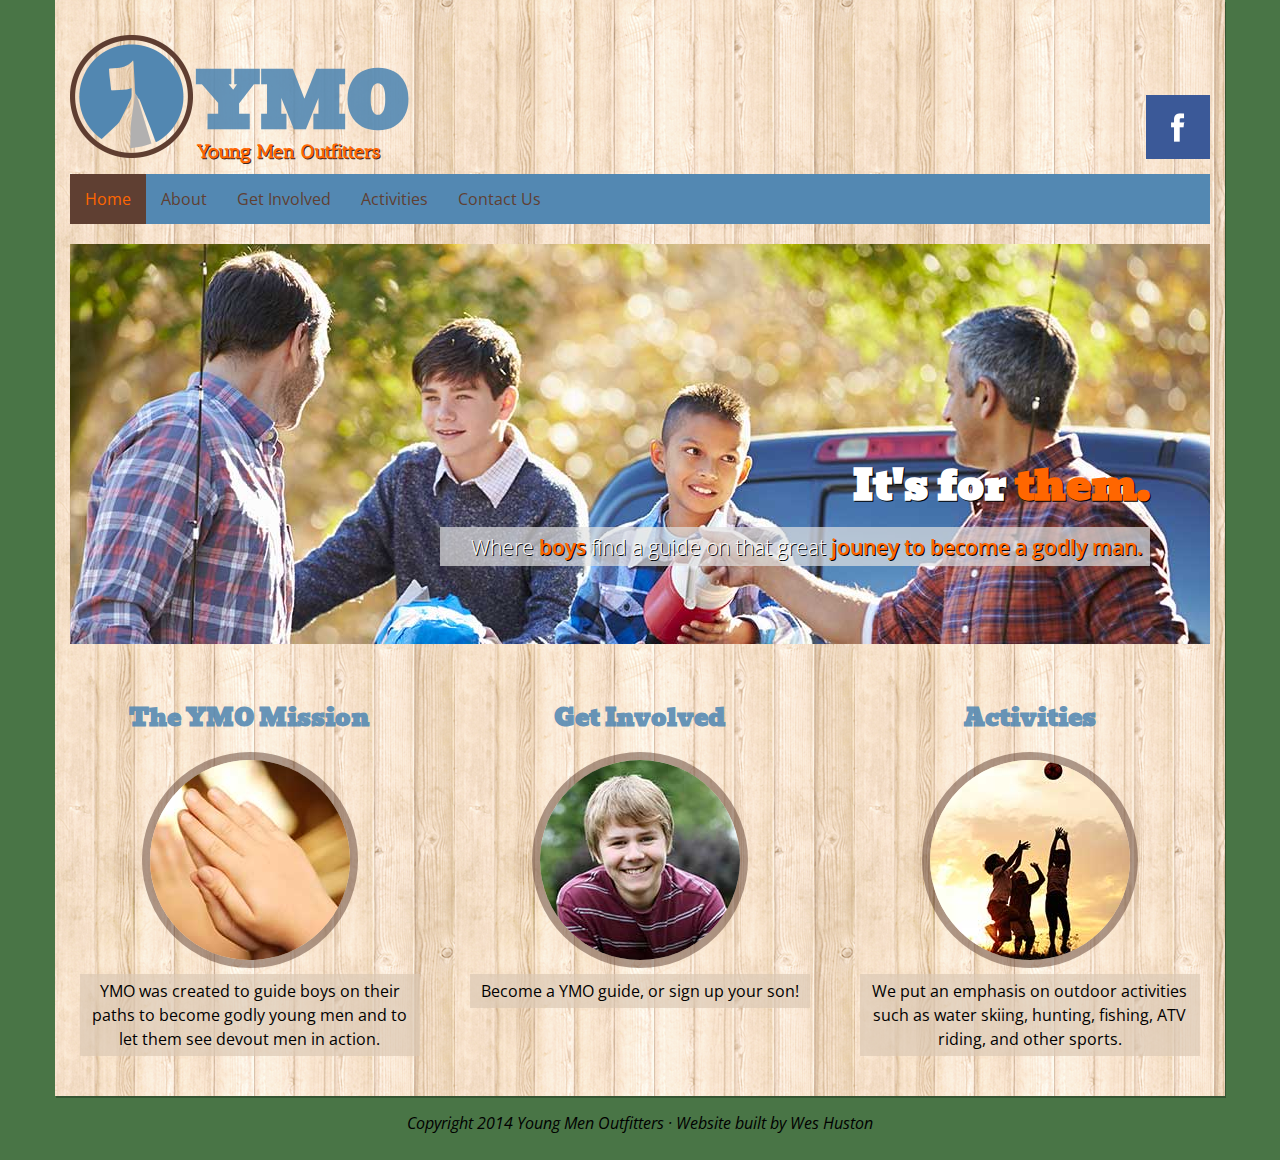
<file: web/index.html>
<!DOCTYPE html>
<html lang="en">
<head>
	<meta charset="UTF-8">
	<title>YMO - Young Men Outfitters</title>
	<link rel="icon" 
      type="image/png" 
      href="img/favicon.png">
	<link rel="stylesheet" href="stylesheets/style.css">
	<script src="//code.jquery.com/jquery-1.11.0.min.js"></script>
</head>
<body>
	<div class="container">
		<div class="logo-wrap">
			<img src="img/ymo-logo-color.png" alt="">
			<div class="title-wrap">
				<h1>YMO</h1>
				<h3>Young Men Outfitters</h3>
			</div>
			<div class="fblink">
				<a href="https://www.facebook.com/ymoutfitters"><img src="img/64-facebook.png" alt=""></a>
			</div>
		</div>
		<div class="navbar">
			<div class="container">
					<nav>
						<ul class="main-nav">
							<li><a href="index.html" class="active">Home</a></li>
							<li><a href="about.html">About</a></li>
							<li><a href="signup.html">Get Involved</a></li>
							<li><a href="activity.html">Activities</a></li>
							<li><a href="contact.html">Contact Us</a></li>
						</ul>
					</nav>
			</div>
		</div>
		<div class="main">

			<div class="display">
				<h1>It's for <span>them.</span></h1>
				<p>Where <span>boys</span> find a guide on that great <span>jouney to become a godly man.</span></p>
			</div>
			<div class="row">
				<article>
					<header>
						<h2>The YMO Mission</h2>
					</header>
					<a href="about.html"><img src="img/boy_pray.jpg" alt=""></a>
					<p>YMO was created to guide boys on their paths to become godly young men and to let them see devout men in action.</p>
				</article>
				
				<article>
					<header>
						<h2>Get Involved</h2>
					</header>
					<a href="signup.html"><img src="img/smiling_boy.jpg" alt=""></a>
					<p>Become a YMO guide, or sign up your son!</p>
				</article>

				<article>
					<header>
						<h2>Activities</h2>
					</header>
					<a href="activity.html"><img src="img/boys_playing.jpg" alt=""></a>
					<p>We put an emphasis on outdoor activities such as water skiing, hunting, fishing, ATV riding, and other sports.</p>
				</article>
			</div>
		
		</div><!-- /main -->

	</div><!-- /container -->
	<footer>
		<p><em>Copyright 2014 Young Men Outfitters &middot; Website built by Wes Huston</em></p>
	</footer>
</body>
</html>
</file>
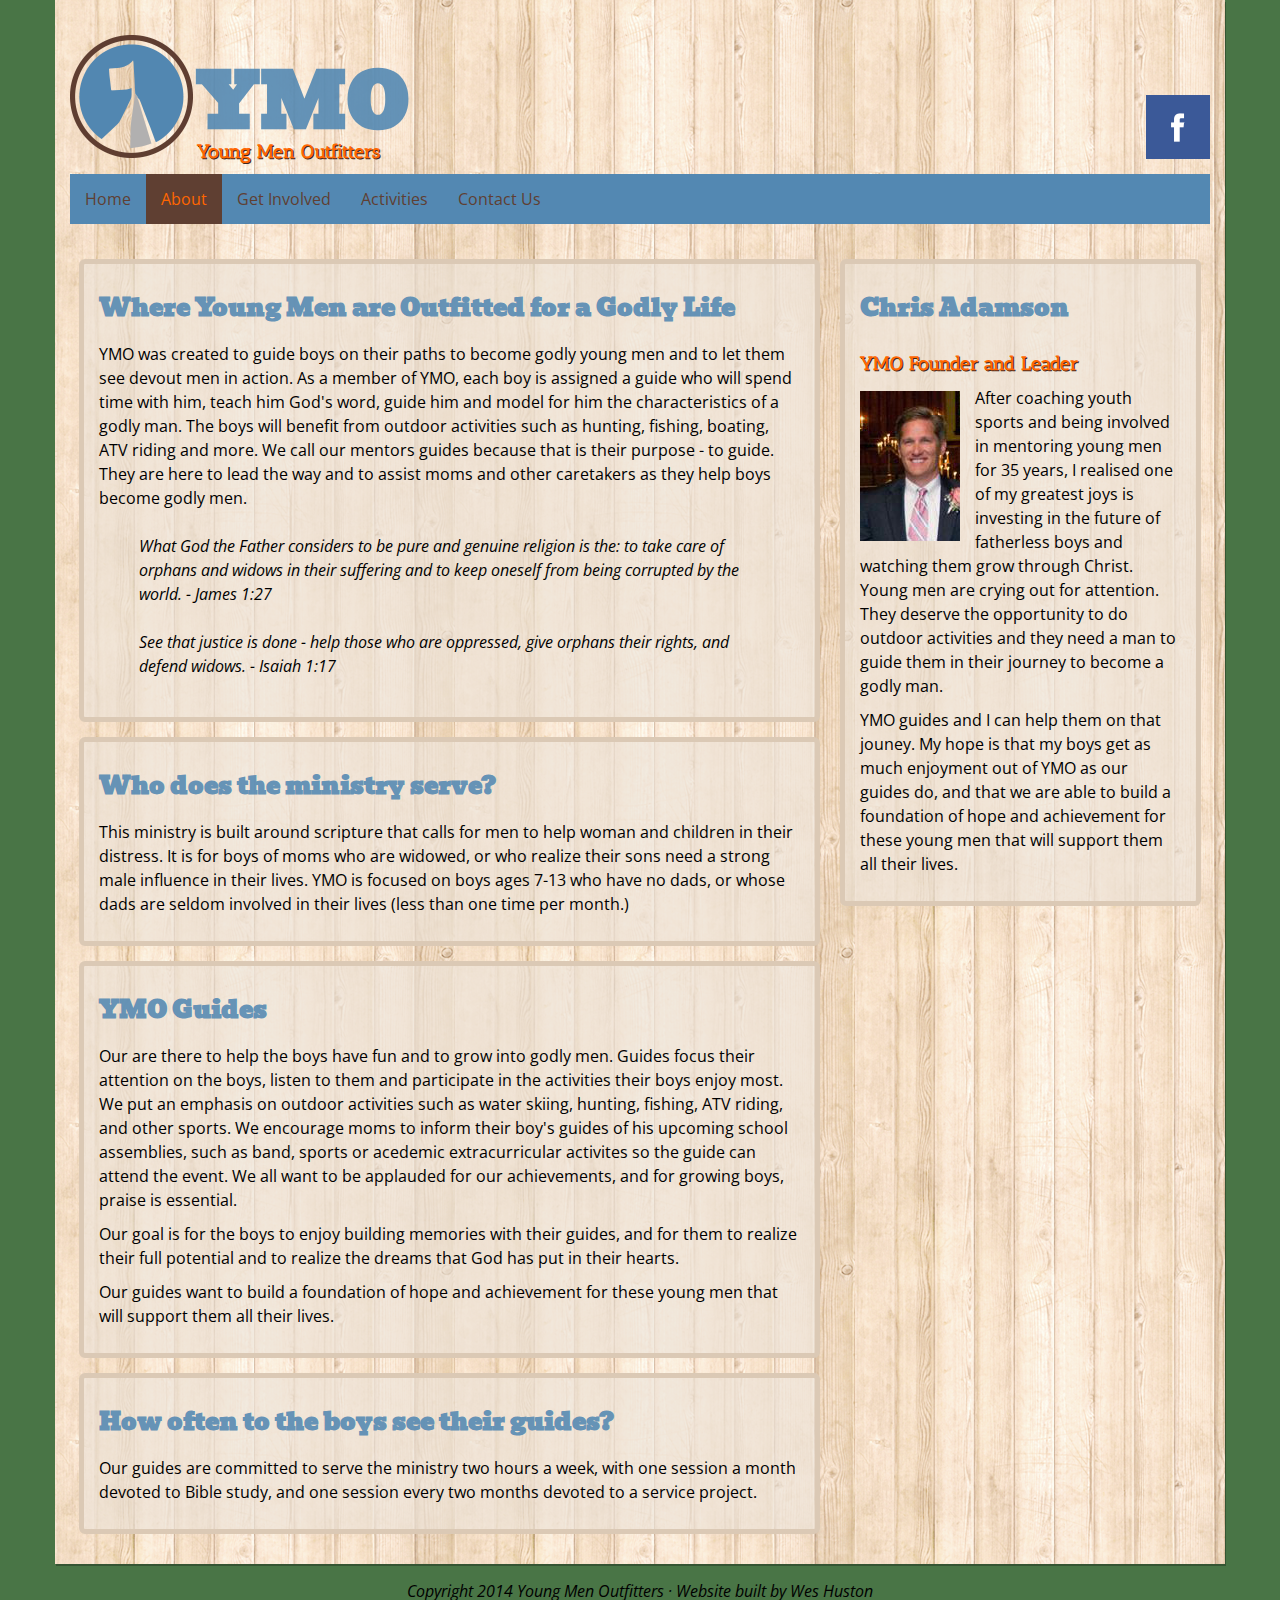
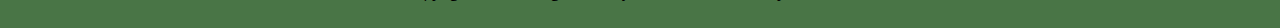
<file: web/about.html>
<!DOCTYPE html>
<html lang="en">
<head>
	<meta charset="UTF-8">
	<title>YMO - About</title>
	<link rel="icon" 
      type="image/png" 
      href="img/favicon.png">
	<link rel="stylesheet" href="stylesheets/style.css">
	<script src="//code.jquery.com/jquery-1.11.0.min.js"></script>
</head>
<body>
	<div class="container">
		<div class="logo-wrap">
			<img src="img/ymo-logo-color.png" alt="">
			<div class="title-wrap">
				<h1>YMO</h1>
				<h3>Young Men Outfitters</h3>
			</div>
			<div class="fblink">
				<a href="https://www.facebook.com/ymoutfitters"><img src="img/64-facebook.png" alt=""></a>
			</div>
		</div>
		<div class="navbar">
			<div class="container">
					<nav>
						<ul class="main-nav">
							<li><a href="index.html">Home</a></li>
							<li><a href="about.html" class="active">About</a></li>
							<li><a href="signup.html">Get Involved</a></li>
							<li><a href="activity.html">Activities</a></li>
							<li><a href="contact.html">Contact Us</a></li>
						</ul>
					</nav>
			</div>
		</div>
		<div class="about-wrap">
			<article class="about">
				<section>
					<h2>Where Young Men are Outfitted for a Godly Life</h2>
					<p>YMO was created to guide boys on their paths to become godly young men and to let them see devout men in action. As a member of YMO, each boy is assigned a guide who will spend time with him, teach him God's word, guide him and model for him the characteristics of a godly man. The boys will benefit from outdoor activities such as hunting, fishing, boating, ATV riding and more. We call our mentors guides because that is their purpose - to guide. They are here to lead the way and to assist moms and other caretakers as they help boys become godly men.</p>
					<blockquote>
						<p>What God the Father considers to be pure and genuine religion is the: to take care of orphans and widows in their suffering and to keep oneself from being corrupted by the world. - James 1:27</p>
					</blockquote>
					<blockquote>
						<p>See that justice is done - help those who are oppressed, give orphans their rights, and defend widows. - Isaiah 1:17</p>
					</blockquote>
				</section>

				<section>
					<h2>Who does the ministry serve?</h2>
					<p>This ministry is built around scripture that calls for men to help woman and children in their distress. It is for boys of moms who are widowed, or who realize their sons need a strong male influence in their lives. YMO is focused on boys ages 7-13 who have no dads, or whose dads are seldom involved in their lives (less than one time per month.)</p>
				</section>
				
				<section>
					<h2>YMO Guides</h2>
					<p>Our are there to help the boys have fun and to grow into godly men. Guides focus their attention on the boys, listen to them and participate in the activities their boys enjoy most. We put an emphasis on outdoor activities such as water skiing, hunting, fishing, ATV riding, and other sports. We encourage moms to inform their boy's guides of his upcoming school assemblies, such as band, sports or acedemic extracurricular activites so the guide can attend the event. We all want to be applauded for our achievements, and for growing boys, praise is essential.</p>

					<p>Our goal is for the boys to enjoy building memories with their guides, and for them to realize their full potential and to realize the dreams that God has put in their hearts.</p>

					<p>Our guides want to build a foundation of hope and achievement for these young men that will support them all their lives.</p>
				</section>

				<section>
					<h2>How often to the boys see their guides?</h2>
					<p>Our guides are committed to serve the ministry two hours a week, with one session a month devoted to Bible study, and one session every two months devoted to a service project.</p>
				</section>
			</article>
			
			<article class="sider">
				<section>
					<h2>Chris Adamson</h2>
					<h3>YMO Founder and Leader</h3>
					<p><img src="img/cadamson.jpg" class="headshot" alt="">
					After coaching youth sports and being involved in mentoring young men for 35 years, I realised one of my greatest joys is investing in the future of fatherless boys and watching them grow through Christ. Young men are crying out for attention. They deserve the opportunity to do outdoor activities and they need a man to guide them in their journey to become a godly man.</p>
					<p>YMO guides and I can help them on that jouney. My hope is that my boys get as much enjoyment out of YMO as our guides do, and that we are able to build a foundation of hope and achievement for these young men that will support them all their lives.</p>
				</section>
			</article>
		</div><!-- /about -->

	</div><!-- /container -->
	<footer>
		<p><em>Copyright 2014 Young Men Outfitters &middot; Website built by Wes Huston</em></p>
	</footer>
</body>
</html>
</file>
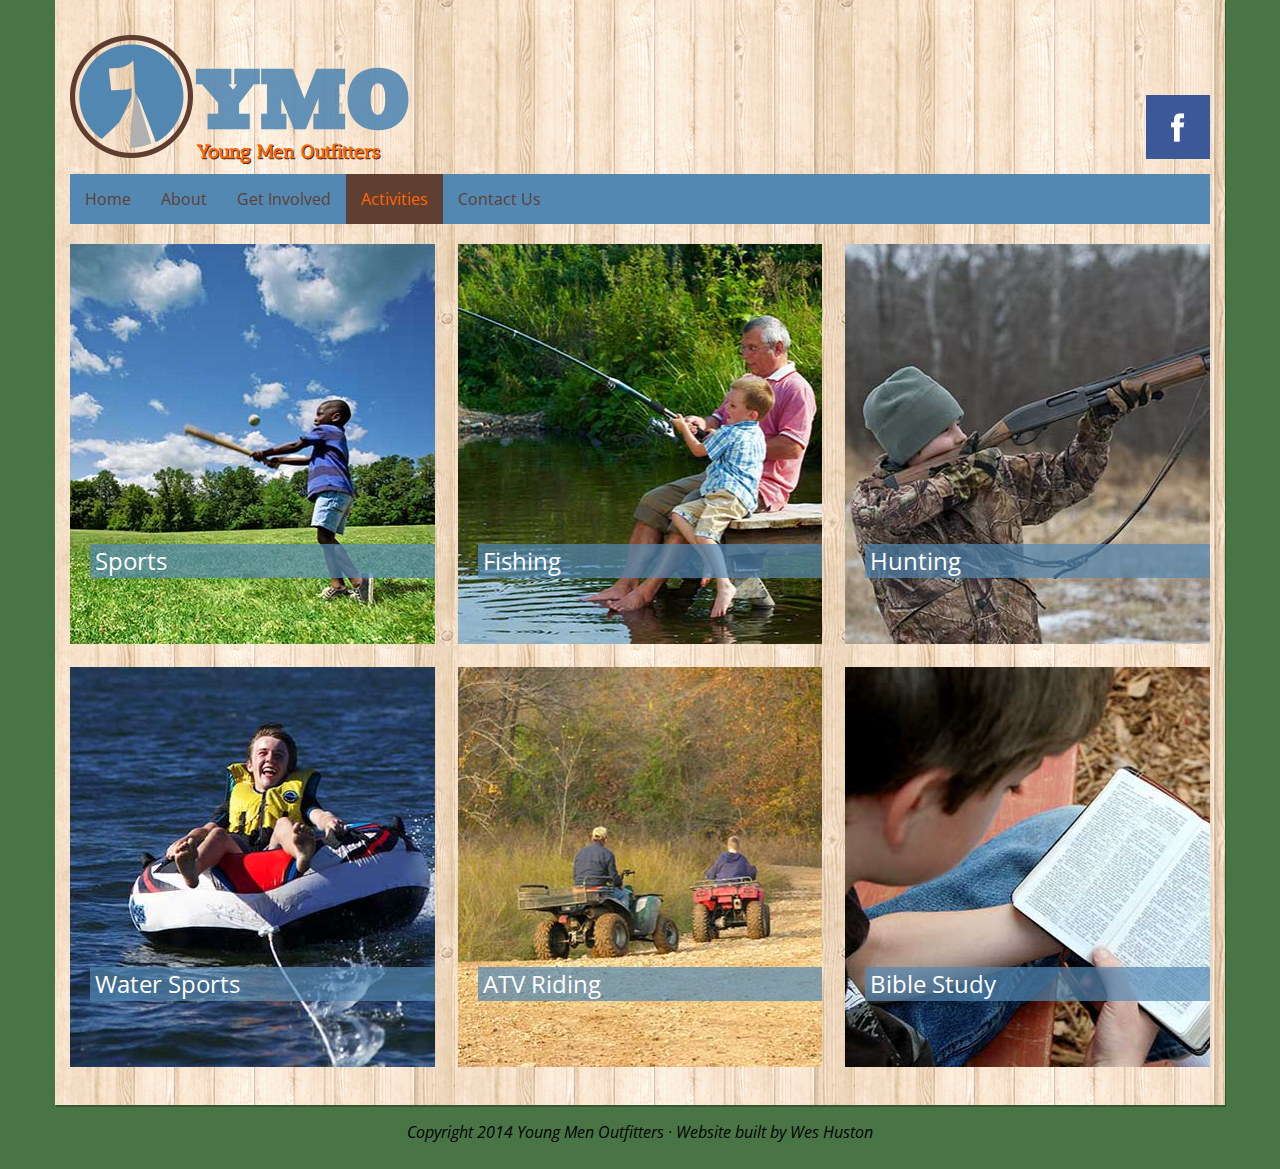
<file: web/activity.html>
<!DOCTYPE html>
<html lang="en">
<head>
	<meta charset="UTF-8">
	<title>YMO - Young Men Outfitters</title>
	<link rel="icon" 
      type="image/png" 
      href="img/favicon.png">
	<link rel="stylesheet" href="stylesheets/style.css">
	<script src="//code.jquery.com/jquery-1.11.0.min.js"></script>
</head>
<body>
	<div class="container">
		<div class="logo-wrap">
			<img src="img/ymo-logo-color.png" alt="">
			<div class="title-wrap">
				<h1>YMO</h1>
				<h3>Young Men Outfitters</h3>
			</div>
			<div class="fblink">
				<a href="https://www.facebook.com/ymoutfitters"><img src="img/64-facebook.png" alt=""></a>
			</div>
		</div>
		<div class="navbar">
			<div class="container">
					<nav>
						<ul class="main-nav">
							<li><a href="index.html">Home</a></li>
							<li><a href="about.html">About</a></li>
							<li><a href="signup.html">Get Involved</a></li>
							<li><a href="activity.html" class="active">Activities</a></li>
							<li><a href="contact.html">Contact Us</a></li>
						</ul>
					</nav>
			</div>
		</div>
		
		<div class="break-section" id="grid">
				<div class="grid-img" id="pic1">
					<div class="activity">
						<p>Sports</p>
					</div>
				</div>
				<div class="grid-img" id="pic2">
					<div class="activity">
						<p>Fishing</p>
					</div>
				</div>
				<div class="grid-img" id="pic3">
					<div class="activity">
						<p>Hunting</p>
					</div>
				</div>
				<div class="grid-img" id="pic4">
					<div class="activity">
						<p>Water Sports</p>
					</div>
				</div>
				<div class="grid-img" id="pic5">
					<div class="activity">
						<p>ATV Riding</p>
					</div>
				</div>
				<div class="grid-img" id="pic6">
					<div class="activity">
						<p>Bible Study</p>
					</div>
				</div>
			</div> <!-- Activity Grid -->

		</div><!-- /container -->
	<footer>
		<p><em>Copyright 2014 Young Men Outfitters &middot; Website built by Wes Huston</em></p>
	</footer>
</body>
</html>
</file>
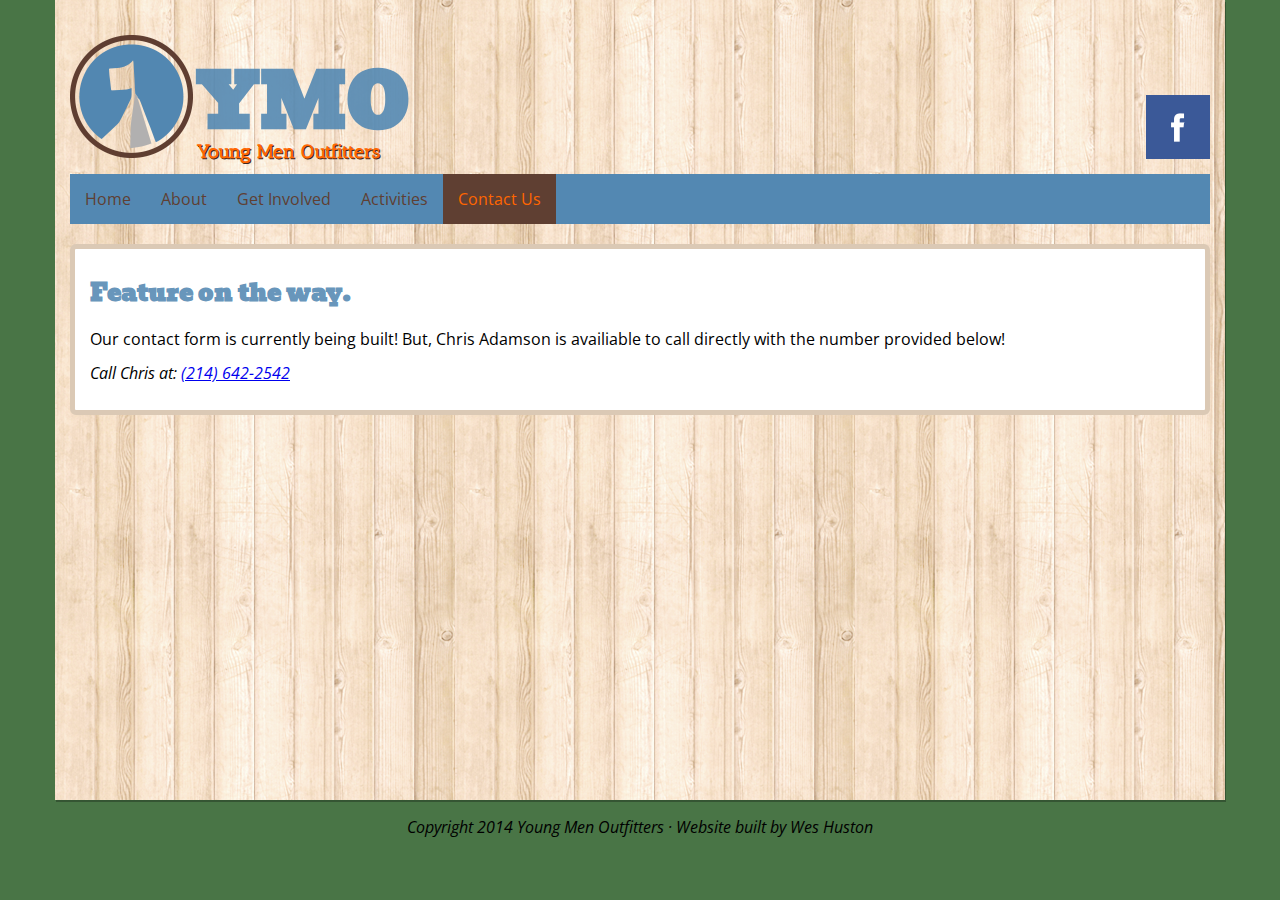
<file: web/contact.html>
<!DOCTYPE html>
<html lang="en">
<head>
	<meta charset="UTF-8">
	<title>YMO - About</title>
	<link rel="shortcut icon" type="image/ico" href="img/favicon.ico">
	<link rel="stylesheet" href="stylesheets/style.css">
	<script src="//code.jquery.com/jquery-1.11.0.min.js"></script>
</head>
<body>
	<div class="container">
		<div class="logo-wrap">
			<img src="img/ymo-logo-color.png" alt="">
			<div class="title-wrap">
				<h1>YMO</h1>
				<h3>Young Men Outfitters</h3>
			</div>
			<div class="fblink">
				<a href="https://www.facebook.com/ymoutfitters"><img src="img/64-facebook.png" alt=""></a>
			</div>
		</div>
		<div class="navbar">
			<div class="container">
					<nav>
						<ul class="main-nav">
							<li><a href="index.html">Home</a></li>
							<li><a href="about.html">About</a></li>
							<li><a href="signup.html">Get Involved</a></li>
							<li><a href="activity.html">Activities</a></li>
							<li><a href="contact.html" class="active">Contact Us</a></li>
						</ul>
					</nav>
			</div>
		</div>

		<article class="contact">
			<section>
				<h2>Feature on the way.</h2>
				<p>Our contact form is currently being built! But, Chris Adamson is availiable to call directly with the number provided below!</p>
				<address>
					<p>Call Chris at: <a href="tel://1-214-642-2542">(214) 642-2542</a></p>
				</address>
			</section>
		</article>
		
		<!-- <section>
			<div id="contact-form" class="clearfix">
			    <h2>Get In Touch!</h2>
			    <p>Fill out our super swanky HTML5 contact form below to get in touch with us! Please provide as much information as possible for us to help you with your enquiry.</p>
			    <ul id="errors" class="">
			        <li id="info">There were some problems with your form submission:</li>
			    </ul>
			    <p id="success">Thanks for your message! We will get back to you ASAP!</p>
			    <form method="post" action="process.php">
			        <label for="name">Name: <span class="required">*</span></label>
			        <input type="text" id="name" name="name" value="" placeholder="John Doe" required="required" autofocus="autofocus" />
			         
			        <label for="email">Email Address: <span class="required">*</span></label>
			        <input type="email" id="email" name="email" value="" placeholder="johndoe@example.com" required="required" />
			         
			        <label for="telephone">Telephone: </label>
			        <input type="tel" id="telephone" name="telephone" value="" />
			         
			        <label for="enquiry">Enquiry: </label>
			        <select id="enquiry" name="enquiry">
			            <option value="general">General</option>
			            <option value="sales">Sales</option>
			            <option value="support">Support</option>
			        </select>
			         
			        <label for="message">Message: <span class="required">*</span></label>
			        <textarea id="message" name="message" placeholder="Your message must be greater than 20 charcters" required="required" data-minlength="20"></textarea>
			         
			        <span id="loading"></span>
			        <input type="submit" value="Submit!" id="submit-button" />
			        <p id="req-field-desc"><span class="required">*</span> indicates a required field</p>
			    </form>
			</div>
		</section> -->
	</div><!-- /container -->
	<footer>
		<p><em>Copyright 2014 Young Men Outfitters &middot; Website built by Wes Huston</em></p>
	</footer>
</body>
</html>
</file>
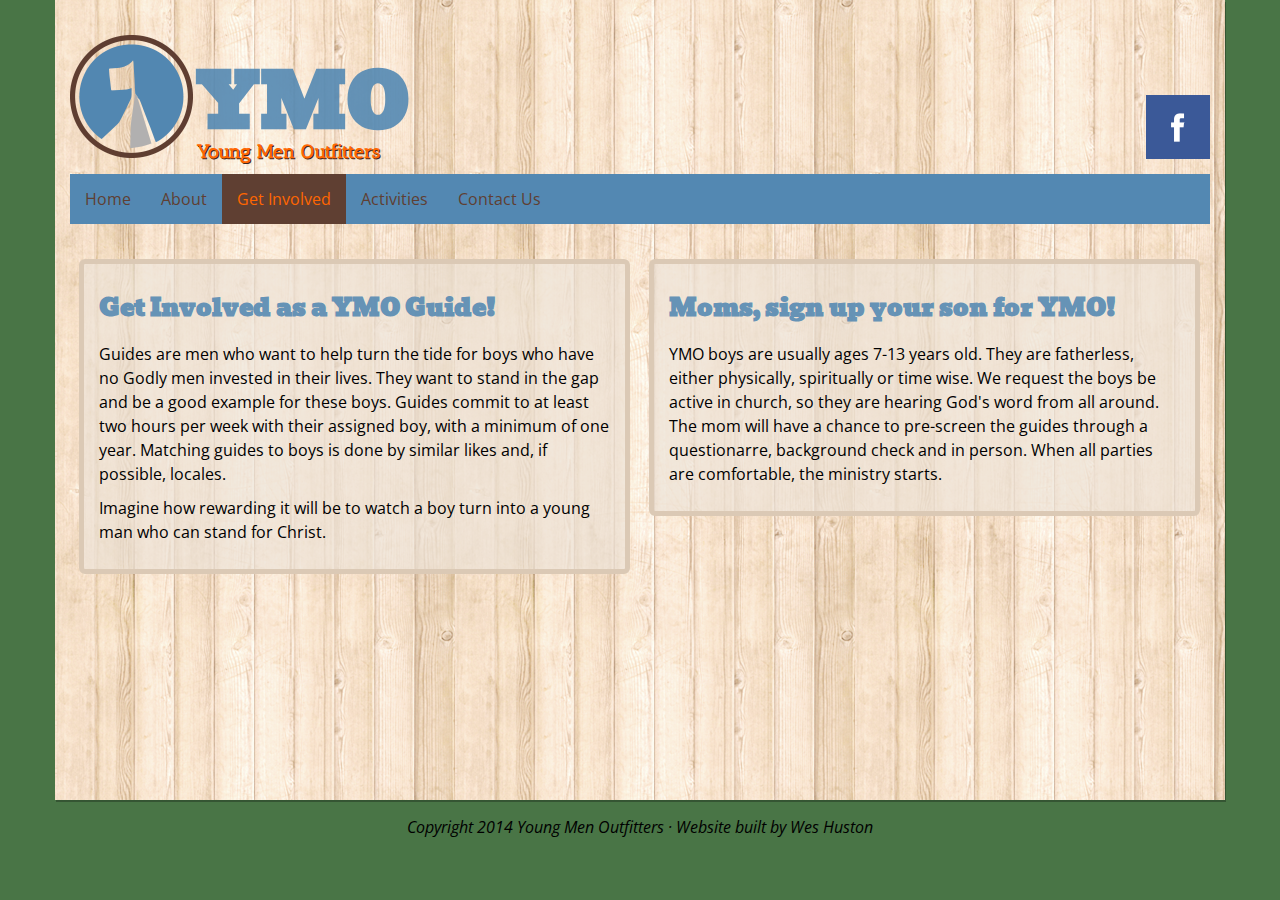
<file: web/signup.html>
<!DOCTYPE html>
<html lang="en">
<head>
	<meta charset="UTF-8">
	<title>YMO - About</title>
	<link rel="icon" 
      type="image/png" 
      href="img/favicon.png">
	<link rel="stylesheet" href="stylesheets/style.css">
	<script src="//code.jquery.com/jquery-1.11.0.min.js"></script>
</head>
<body>
	<div class="container">
		<div class="logo-wrap">
			<img src="img/ymo-logo-color.png" alt="">
			<div class="title-wrap">
				<h1>YMO</h1>
				<h3>Young Men Outfitters</h3>
			</div>
			<div class="fblink">
				<a href="https://www.facebook.com/ymoutfitters"><img src="img/64-facebook.png" alt=""></a>
			</div>
		</div>
		<div class="navbar">
			<div class="container">
					<nav>
						<ul class="main-nav">
							<li><a href="index.html">Home</a></li>
							<li><a href="about.html">About</a></li>
							<li><a href="signup.html" class="active">Get Involved</a></li>
							<li><a href="activity.html">Activities</a></li>
							<li><a href="contact.html">Contact Us</a></li>
						</ul>
					</nav>
			</div>
		</div>
			
		<div class="signup-wrap">
			<article id="guides">
				<section>
					<h2>Get Involved as a YMO Guide!</h2>
					<p>Guides are men who want to help turn the tide for boys who have no Godly men invested in their lives. They want to stand in the gap and be a good example for these boys. Guides commit to at least two hours per week with their assigned boy, with a minimum of one year. Matching guides to boys is done by similar likes and, if possible, locales.</p>
					<p>Imagine how rewarding it will be to watch a boy turn into a young man who can stand for Christ.</p>
				</section>
			</article>
			<article id="guides">
				<section>
					<h2>Moms, sign up your son for YMO!</h2>
					<p>YMO boys are usually ages 7-13 years old. They are fatherless, either physically, spiritually or time wise. We request the boys be active in church, so they are hearing God's word from all around. The mom will have a chance to pre-screen the guides through a questionarre, background check and in person. When all parties are comfortable, the ministry starts.</p>
				</section>
			</article>
		</div>

	</div><!-- /container -->
	<footer>
		<p><em>Copyright 2014 Young Men Outfitters &middot; Website built by Wes Huston</em></p>
	</footer>
</body>
</html>
</file>
<file: web/stylesheets/style.css>
/* normalize-scss 3.0.0-alpha.2+normalize.3.0.0 | MIT/GPLv2 License | bit.ly/normalize-scss */
/* Base
   ========================================================================== */
/**
 * Establish a vertical rhythm unit using $base-font-size, $base-line-height,
 * and $rhythm-unit variables. Also, correct text resizing oddly in IE 6/7 when
 * body `font-size` is set using `em` units.
 */
@import url(http://fonts.googleapis.com/css?family=Antic+Slab|Bevan|Open+Sans:300italic,400italic,700italic,400,300,700);
/* line 106, ../../../../../Library/Ruby/Gems/2.0.0/gems/compass-core-1.0.0.alpha.21/stylesheets/compass/typography/_vertical_rhythm.scss */
html {
  font-size: 100%;
  line-height: 1.5em;
}

/**
 * 1. Set default font family to sans-serif.
 * 2. Prevent iOS text size adjust after orientation change, without disabling
 *    user zoom.
 */
/* line 101, ../sass/_normalize.scss */
html {
  font-family: sans-serif;
  /* 1 */
  -ms-text-size-adjust: 100%;
  /* 2 */
  -webkit-text-size-adjust: 100%;
  /* 2 */
}

/**
 * Remove default margin.
 */
/* line 113, ../sass/_normalize.scss */
body {
  margin: 0;
}

/* HTML5 display definitions
   ========================================================================== */
/**
 * Correct `block` display not defined in IE 8/9. Correct `block` display
 * not defined on `summary` and `details` in IE and Firefox and on `main` in IE.
 */
/* line 125, ../sass/_normalize.scss */
article,
aside,
details,
figcaption,
figure,
footer,
header,
hgroup,
main,
nav,
section,
summary {
  display: block;
}

/**
 * 1. Correct `inline-block` display not defined in IE 8/9.
 * 2. Normalize vertical alignment of `progress` in Chrome, Firefox, and Opera.
 */
/* line 145, ../sass/_normalize.scss */
audio,
canvas,
progress,
video {
  display: inline-block;
  /* 1 */
  *display: inline;
  *zoom: 1;
  vertical-align: baseline;
  /* 2 */
}

/**
 * Prevent modern browsers from displaying `audio` without controls.
 * Remove excess height in iOS 5 devices.
 */
/* line 164, ../sass/_normalize.scss */
audio:not([controls]) {
  display: none;
  height: 0;
}

/**
 * Address `[hidden]` styling not present in IE 8/9/10.
 */
/* line 174, ../sass/_normalize.scss */
[hidden] {
  display: none;
}

/**
 * Hide the `template` element in IE, Safari, and Firefox < 22.
 */
/* line 183, ../sass/_normalize.scss */
template {
  display: none;
}

/* Links
   ========================================================================== */
/**
 * Remove the gray background color from active links in IE 10.
 */
/* line 195, ../sass/_normalize.scss */
a {
  background: transparent;
}

/**
 * Improve readability when focused and also mouse hovered in all browsers.
 */
/* line 204, ../sass/_normalize.scss */
a:active,
a:hover {
  outline: 0;
}

/* Text-level semantics
   ========================================================================== */
/**
 * Address styling not present in IE, Safari 5, and Chrome.
 */
/* line 216, ../sass/_normalize.scss */
abbr[title] {
  border-bottom: 1px dotted;
}

/**
 * Address style set to `bolder` in Firefox 4+, Safari 5, and Chrome.
 */
/* line 224, ../sass/_normalize.scss */
b,
strong {
  font-weight: bold;
}

/**
 * Set 1 unit of vertical rhythm on the top and bottom margin.
 */
/* line 234, ../sass/_normalize.scss */
blockquote {
  margin: 1.5em 40px;
}

/**
 * Address odd `em`-unit font size rendering in all browsers.
 */
/* line 243, ../sass/_normalize.scss */
code,
kbd,
pre,
samp {
  font-family: monospace, serif;
  font-size: 1em;
}

/**
 * Address styling not present in Safari 5 and Chrome.
 */
/* line 258, ../sass/_normalize.scss */
dfn {
  font-style: italic;
}

/**
 * Address variable `h1` font-size and margin within `section` and `article`
 * contexts in Firefox 4+, Safari 5, and Chrome.
 */
/* line 267, ../sass/_normalize.scss */
h1 {
  /* Set the font-size and line-height while keeping a proper vertical rhythm. */
  font-size: 2em;
  line-height: 1.5em;
  /* Set 1 unit of vertical rhythm on the top and bottom margins. */
  margin-top: 0.75em;
  margin-bottom: 0.75em;
}

/* line 282, ../sass/_normalize.scss */
h2 {
  font-size: 1.5em;
  line-height: 2em;
  margin-top: 1em;
  margin-bottom: 1em;
}

/* line 288, ../sass/_normalize.scss */
h3 {
  font-size: 1.17em;
  line-height: 1.28205em;
  margin-top: 1.28205em;
  margin-bottom: 1.28205em;
}

/* line 294, ../sass/_normalize.scss */
h4 {
  font-size: 1em;
  line-height: 1.5em;
  margin-top: 1.5em;
  margin-bottom: 1.5em;
}

/* line 300, ../sass/_normalize.scss */
h5 {
  font-size: 0.83em;
  line-height: 1.80723em;
  margin-top: 1.80723em;
  margin-bottom: 1.80723em;
}

/* line 306, ../sass/_normalize.scss */
h6 {
  font-size: 0.67em;
  line-height: 2.23881em;
  margin-top: 2.23881em;
  margin-bottom: 2.23881em;
}

/**
 * Address styling not present in IE 8/9.
 */
/* line 318, ../sass/_normalize.scss */
mark {
  background: #ff0;
  color: #000;
}

/**
 * Set 1 unit of vertical rhythm on the top and bottom margin.
 */
/* line 329, ../sass/_normalize.scss */
p,
pre {
  margin: 1.5em 0;
}

/**
 * Contain overflow in all browsers.
 */
/* line 339, ../sass/_normalize.scss */
pre {
  overflow: auto;
}

/**
 * Address inconsistent and variable font size in all browsers.
 */
/* line 347, ../sass/_normalize.scss */
small {
  font-size: 80%;
}

/**
 * Prevent `sub` and `sup` affecting `line-height` in all browsers.
 */
/* line 355, ../sass/_normalize.scss */
sub,
sup {
  font-size: 75%;
  line-height: 0;
  position: relative;
  vertical-align: baseline;
}

/* line 363, ../sass/_normalize.scss */
sup {
  top: -0.5em;
}

/* line 367, ../sass/_normalize.scss */
sub {
  bottom: -0.25em;
}

/* Lists
   ========================================================================== */
/**
 * Address margins set differently in IE 6/7.
 */
/* line 379, ../sass/_normalize.scss */
dl,
menu,
ol,
ul {
  margin: 1.5em 0;
}

/* line 396, ../sass/_normalize.scss */
dd {
  margin: 0 0 0 40px;
}

/**
 * Address paddings set differently in IE 6/7.
 */
/* line 404, ../sass/_normalize.scss */
menu,
ol,
ul {
  padding: 0 0 0 40px;
}

/**
 * Correct list images handled incorrectly in IE 7.
 */
/* line 416, ../sass/_normalize.scss */
nav ul,
nav ol {
  list-style: none;
  list-style-image: none;
}

/* Embedded content
   ========================================================================== */
/**
 * Remove border when inside `a` element in IE 8/9/10.
 */
/* line 431, ../sass/_normalize.scss */
img {
  border: 0;
  /* Improve image quality when scaled in IE 7. */
  -ms-interpolation-mode: bicubic;
}

/**
 * Correct overflow displayed in IE.
 */
/* line 444, ../sass/_normalize.scss */
svg:not(:root) {
  overflow: hidden;
}

/* Grouping content
   ========================================================================== */
/**
 * Address margin not present in IE 8/9 and Safari 5.
 */
/* line 456, ../sass/_normalize.scss */
figure {
  margin: 1.5em 40px;
}

/**
 * Address differences between Firefox and other browsers.
 */
/* line 465, ../sass/_normalize.scss */
hr {
  -moz-box-sizing: content-box;
  -webkit-box-sizing: content-box;
  box-sizing: content-box;
  height: 0;
}

/* Forms
   ========================================================================== */
/**
 * Known limitation: by default, Chrome and Safari on OS X allow very limited
 * styling of `select`, unless a `border` property is set.
 */
/**
 * Correct margin displayed oddly in IE 6/7.
 */
/* line 483, ../sass/_normalize.scss */
form {
  margin: 0;
}

/**
 * 1. Correct color not being inherited.
 *    Known issue: affects color of disabled elements.
 * 2. Correct font properties not being inherited.
 * 3. Address margins set differently in Firefox 4+, Safari 5, and Chrome.
 * 4. Address `font-family` inconsistency between `textarea` and other form in IE 7
 * 5. Improve appearance and consistency with IE 6/7.
 */
/* line 497, ../sass/_normalize.scss */
button,
input,
optgroup,
select,
textarea {
  color: inherit;
  /* 1 */
  font: inherit;
  /* 2 */
  margin: 0;
  /* 3 */
  *font-family: sans-serif;
  /* 4 */
  *vertical-align: middle;
  /* 5 */
}

/**
 * Address `overflow` set to `hidden` in IE.
 */
/* line 515, ../sass/_normalize.scss */
button {
  overflow: visible;
}

/**
 * Address inconsistent `text-transform` inheritance for `button` and `select`.
 * All other form control elements do not inherit `text-transform` values.
 * Correct `button` style inheritance in Firefox, IE, and Opera.
 * Correct `select` style inheritance in Firefox.
 */
/* line 526, ../sass/_normalize.scss */
button,
select {
  text-transform: none;
}

/**
 * 1. Avoid the WebKit bug in Android 4.0.* where (2) destroys native `audio`
 *    and `video` controls.
 * 2. Correct inability to style clickable `input` types in iOS.
 * 3. Improve usability and consistency of cursor style between image-type
 *    `input` and others.
 * 4. Remove inner spacing in IE 7 without affecting normal text inputs.
 *    Known issue: inner spacing remains in IE 6.
 */
/* line 541, ../sass/_normalize.scss */
button,
html input[type="button"],
input[type="reset"],
input[type="submit"] {
  -webkit-appearance: button;
  /* 2 */
  cursor: pointer;
  /* 3 */
  *overflow: visible;
  /* 4 */
}

/**
 * Re-set default cursor for disabled elements.
 */
/* line 556, ../sass/_normalize.scss */
button[disabled],
html input[disabled] {
  cursor: default;
}

/**
 * Remove inner padding and border in Firefox 4+.
 */
/* line 565, ../sass/_normalize.scss */
button::-moz-focus-inner,
input::-moz-focus-inner {
  border: 0;
  padding: 0;
}

/**
 * Address Firefox 4+ setting `line-height` on `input` using `!important` in
 * the UA stylesheet.
 */
/* line 576, ../sass/_normalize.scss */
input {
  line-height: normal;
}

/**
 * It's recommended that you don't attempt to style these elements.
 * Firefox's implementation doesn't respect box-sizing, padding, or width.
 *
 * 1. Address box sizing set to `content-box` in IE 8/9/10.
 * 2. Remove excess padding in IE 8/9/10.
 * 3. Remove excess padding in IE 7.
 *    Known issue: excess padding remains in IE 6.
 */
/* line 591, ../sass/_normalize.scss */
input[type="checkbox"],
input[type="radio"] {
  -moz-box-sizing: border-box;
  -webkit-box-sizing: border-box;
  box-sizing: border-box;
  /* 1 */
  padding: 0;
  /* 2 */
  *height: 13px;
  /* 3 */
  *width: 13px;
  /* 3 */
}

/**
 * Fix the cursor style for Chrome's increment/decrement buttons. For certain
 * `font-size` values of the `input`, it causes the cursor style of the
 * decrement button to change from `default` to `text`.
 */
/* line 608, ../sass/_normalize.scss */
input[type="number"]::-webkit-inner-spin-button,
input[type="number"]::-webkit-outer-spin-button {
  height: auto;
}

/**
 * 1. Address `appearance` set to `searchfield` in Safari 5 and Chrome.
 * 2. Address `box-sizing` set to `border-box` in Safari 5 and Chrome
 *    (include `-moz` to future-proof).
 */
/* line 619, ../sass/_normalize.scss */
input[type="search"] {
  -webkit-appearance: textfield;
  /* 1 */
  -moz-box-sizing: content-box;
  -webkit-box-sizing: content-box;
  box-sizing: content-box;
  /* 2 */
  /**
   * Remove inner padding and search cancel button in Safari and Chrome on OS X.
   * Safari (but not Chrome) clips the cancel button when the search input has
   * padding (and `textfield` appearance).
   */
}
/* line 629, ../sass/_normalize.scss */
input[type="search"]::-webkit-search-cancel-button, input[type="search"]::-webkit-search-decoration {
  -webkit-appearance: none;
}

/**
 * Define consistent border, margin, and padding.
 */
/* line 639, ../sass/_normalize.scss */
fieldset {
  margin: 0 2px;
  /* Apply borders and padding that keep the vertical rhythm. */
  border-color: #c0c0c0;
  border-top-width: 0.0625em;
  border-top-style: solid;
  padding-top: 0.4625em;
  border-bottom-width: 0.0625em;
  border-bottom-style: solid;
  padding-bottom: 0.9125em;
  border-left-width: 0.0625em;
  border-left-style: solid;
  padding-left: 0.875em;
  border-right-width: 0.0625em;
  border-right-style: solid;
  padding-right: 0.875em;
}

/**
 * 1. Correct `color` not being inherited in IE.
 * 2. Remove padding so people aren't caught out if they zero out fieldsets.
 * 3. Correct alignment displayed oddly in IE 6/7.
 */
/* line 655, ../sass/_normalize.scss */
legend {
  border: 0;
  /* 1 */
  padding: 0;
  /* 2 */
  *margin-left: -7px;
  /* 3 */
}

/**
 * Remove default vertical scrollbar in IE.
 */
/* line 669, ../sass/_normalize.scss */
textarea {
  overflow: auto;
}

/**
 * Don't inherit the `font-weight` (applied by a rule above).
 * NOTE: the default cannot safely be changed in Chrome and Safari on OS X.
 */
/* line 678, ../sass/_normalize.scss */
optgroup {
  font-weight: bold;
}

/* Tables
   ========================================================================== */
/**
 * Remove most spacing between table cells.
 */
/* line 689, ../sass/_normalize.scss */
table {
  border-collapse: collapse;
  border-spacing: 0;
}

/* line 694, ../sass/_normalize.scss */
td,
th {
  padding: 0;
}

/* line 13, ../sass/_grids.scss */
.container {
  max-width: 1170px;
  margin-left: auto;
  margin-right: auto;
  padding-right: 15px;
  padding-left: 15px;
  margin-right: auto;
  margin-left: auto;
}
/* line 12, ../../../../../Library/Ruby/Gems/2.0.0/gems/susy-2.1.3/sass/susy/output/support/_clearfix.scss */
.container:after {
  content: " ";
  display: block;
  clear: both;
}

/* line 22, ../sass/_grids.scss */
.main .row {
  margin-left: -15px;
  margin-right: -15px;
}
/* line 25, ../sass/_grids.scss */
.main .row article {
  width: 31.66667%;
  float: left;
  margin-left: 0.83333%;
  margin-right: 0.83333%;
}

/* line 32, ../sass/_grids.scss */
.about-wrap .about {
  width: 65%;
  float: left;
  margin-left: 0.83333%;
  margin-right: 0.83333%;
}
/* line 35, ../sass/_grids.scss */
.about-wrap .sider {
  width: 31.66667%;
  float: right;
  margin-left: 0.83333%;
  margin-right: 0.83333%;
}

/* line 41, ../sass/_grids.scss */
.signup-wrap #guides {
  width: 48.33333%;
  float: left;
  margin-left: 0.83333%;
  margin-right: 0.83333%;
}
/* line 44, ../sass/_grids.scss */
.signup-wrap #moms {
  width: 48.33333%;
  float: left;
  margin-left: 0.83333%;
  margin-right: 0.83333%;
}

/* line 3, ../sass/_fonts.scss */
body {
  font-family: 'Open Sans', sans-serif;
  font-size: 16px;
}

/* line 8, ../sass/_fonts.scss */
h1, h2 {
  font-family: 'Bevan', serif;
}

/* line 12, ../sass/_fonts.scss */
h3 {
  font-family: 'Antic Slab', serif;
}

/* line 11, ../sass/style.scss */
* {
  box-sizing: border-box;
}

/* line 15, ../sass/style.scss */
h1, h2 {
  color: rgba(83, 136, 178, 0.9);
}

/* line 20, ../sass/style.scss */
h3 {
  color: #ff6600;
  text-shadow: 1px 1px 0px #3e2920;
}

/* line 25, ../sass/style.scss */
h1, h2, h3 {
  margin-top: 20px;
  margin-bottom: 10px;
}

/* line 30, ../sass/style.scss */
p {
  margin: 0 0 10px;
}

/* line 34, ../sass/style.scss */
body {
  background-color: #497546;
}

/* line 49, ../sass/style.scss */
.container {
  background: url(../img/wood_texture.png);
  padding-top: 5px;
  padding-bottom: 15px;
  box-shadow: 1px 2px 0px #355533;
  min-height: 800px;
}

/* line 57, ../sass/style.scss */
.logo-wrap {
  margin-top: 30px;
}
/* line 60, ../sass/style.scss */
.logo-wrap .title-wrap h1 {
  margin: 0;
  font-size: 75px;
  line-height: .5em;
}
/* line 69, ../sass/style.scss */
.logo-wrap img, .logo-wrap .title-wrap {
  display: inline-block;
}
/* line 72, ../sass/style.scss */
.logo-wrap .fblink {
  width: 64px;
  height: 64px;
  float: right;
  margin-top: 60px;
}

/* line 80, ../sass/style.scss */
.navbar {
  position: relative;
  display: block;
  min-height: 50px;
  background: #5388b2;
  margin-bottom: 20px;
  border-radius: 4px;
}
/* line 88, ../sass/style.scss */
.navbar .container {
  background: #5388b2;
  padding-top: 0;
  padding-bottom: 0;
  box-shadow: none;
  padding-left: 0;
  padding-right: 0;
  min-height: 0;
}

/* line 99, ../sass/style.scss */
nav {
  display: block;
  height: auto;
  margin-right: 0;
  margin-left: 0;
  padding-bottom: 0;
  overflow: visible;
  padding-right: 0;
  padding-left: 0;
}
/* line 108, ../sass/style.scss */
nav .main-nav {
  display: block;
  float: left;
  margin: 0;
  list-style: none;
  padding-left: 0;
}
/* line 114, ../sass/style.scss */
nav .main-nav li {
  display: block;
  float: left;
  position: relative;
}
/* line 118, ../sass/style.scss */
nav .main-nav li a {
  padding: 15px 15px;
  text-decoration: none;
  color: #5f3f32;
  line-height: 20px;
  position: relative;
  display: block;
}
/* line 127, ../sass/style.scss */
nav .main-nav li a.active {
  color: #ff6600;
  background-color: #5f3f32;
}
/* line 131, ../sass/style.scss */
nav .main-nav li a:hover {
  color: #fff;
  text-shadow: 0 0 1px #fff;
}

/* line 140, ../sass/style.scss */
.main .display {
  height: 400px;
  padding-right: 60px;
  padding-left: 60px;
  text-align: right;
  background: url(../img/men_boys_truck.jpg) center center no-repeat;
}
/* line 146, ../sass/style.scss */
.main .display h1 {
  color: #fff;
  font-size: 42px;
  padding-top: 5em;
  text-shadow: 1px 1px 0px #000;
}
/* line 151, ../sass/style.scss */
.main .display h1 span {
  color: #ff6600;
  text-shadow: 1px 1px 0px #000;
}
/* line 156, ../sass/style.scss */
.main .display p {
  color: #fff;
  width: 710px;
  float: right;
  font-size: 21px;
  font-weight: 300;
  text-shadow: 1px 1px 0px #000;
  padding: 7.5px;
  text-align: right;
  background-color: rgba(225, 225, 225, 0.7);
}
/* line 166, ../sass/style.scss */
.main .display p span {
  color: #ff6600;
  font-weight: 600;
  text-shadow: 1px 1px 0px #000;
}
/* line 173, ../sass/style.scss */
.main .row {
  margin-top: 30px;
}
/* line 175, ../sass/style.scss */
.main .row article {
  text-align: center;
  padding-right: 15px;
  padding-left: 15px;
  padding-bottom: 15px;
}
/* line 181, ../sass/style.scss */
.main .row article p {
  background-color: rgba(219, 201, 181, 0.7);
  padding: 5px;
}
/* line 185, ../sass/style.scss */
.main .row article img {
  border-radius: 50%;
  border: 8px solid rgba(95, 63, 50, 0.5);
}

/* line 194, ../sass/style.scss */
.about section {
  padding-right: 15px;
  padding-left: 15px;
  margin-top: 15px;
  margin-bottom: 15px;
  padding-bottom: 15px;
  border: 5px solid #dbc9b5;
  background-color: rgba(236, 226, 215, 0.7);
  border-radius: 6px;
}
/* line 196, ../sass/style.scss */
.about section blockquote {
  font-style: italic;
}
/* line 201, ../sass/style.scss */
.about #ourValues p {
  padding-left: 1em;
}

/* line 208, ../sass/style.scss */
.sider section {
  padding-right: 15px;
  padding-left: 15px;
  margin-top: 15px;
  margin-bottom: 15px;
  padding-bottom: 15px;
  border: 5px solid #dbc9b5;
  background-color: rgba(236, 226, 215, 0.7);
  border-radius: 6px;
}
/* line 214, ../sass/style.scss */
.sider .headshot {
  float: left;
  margin-right: 15px;
  margin-top: 5px;
}

/* line 223, ../sass/style.scss */
.signup-wrap article section {
  padding-right: 15px;
  padding-left: 15px;
  margin-top: 15px;
  margin-bottom: 15px;
  padding-bottom: 15px;
  border: 5px solid #dbc9b5;
  background-color: rgba(236, 226, 215, 0.7);
  border-radius: 6px;
}

/* line 1, ../sass/_contact.scss */
#contact-form {
  background-color: #fff;
  width: 500px;
  padding: 20px;
  margin: 50px auto;
  border: 6px solid #5388b2;
  -moz-border-radius: 15px;
  -webkit-border-radius: 15px;
  border-radius: 15px;
  position: relative;
}
/* line 11, ../sass/_contact.scss */
#contact-form h1 {
  font-size: 42px;
}
/* line 14, ../sass/_contact.scss */
#contact-form h2 {
  margin-bottom: 15px;
  font-style: italic;
  font-weight: normal;
}
/* line 19, ../sass/_contact.scss */
#contact-form input, #contact-form select, #contact-form textarea, #contact-form label {
  font-size: 15px;
  margin-bottom: 2px;
}
/* line 23, ../sass/_contact.scss */
#contact-form input, #contact-form select, #contact-form textarea {
  width: 450px;
  border: 1px solid #CEE1E8;
  margin-bottom: 20px;
  padding: 4px;
}
/* line 29, ../sass/_contact.scss */
#contact-form input:focus, #contact-form select:focus {
  border: 1px solid #AFCDD8;
  background-color: #EBF2F4;
}
/* line 33, ../sass/_contact.scss */
#contact-form textarea {
  height: 150px;
  resize: none;
}
/* line 34, ../sass/_contact.scss */
#contact-form textarea:focus {
  border: 1px solid #AFCDD8;
  background-color: #EBF2F4;
}
/* line 41, ../sass/_contact.scss */
#contact-form label {
  display: block;
}
/* line 44, ../sass/_contact.scss */
#contact-form .required {
  font-weight: bold;
  color: #F00;
}
/* line 48, ../sass/_contact.scss */
#contact-form #submit-button {
  width: 100px;
  background-color: #5388b2;
  color: #FFF;
  border: none;
  display: block;
  float: right;
  margin-bottom: 0px;
  margin-right: 6px;
  -moz-border-radius: 8px;
}
/* line 58, ../sass/_contact.scss */
#contact-form #submit-button:hover {
  background-color: #76a0c2;
}
/* line 61, ../sass/_contact.scss */
#contact-form #submit-button:active {
  position: relative;
  top: 1px;
}
/* line 66, ../sass/_contact.scss */
#contact-form #loading {
  width: 32px;
  height: 32px;
  background-image: url(../img/loading.gif);
  display: block;
  position: absolute;
  right: 130px;
  bottom: 16px;
  display: none;
}

/* line 78, ../sass/_contact.scss */
#errors {
  border: solid 1px #E58E8E;
  padding: 10px;
  margin: 25px 0px;
  display: block;
  width: 437px;
  -webkit-border-radius: 8px;
  -moz-border-radius: 8px;
  border-radius: 8px;
  background: #ffe6e6 url(../img/cancel_48.png) no-repeat 405px center;
  display: none;
}
/* line 89, ../sass/_contact.scss */
#errors li {
  padding: 2px;
  list-style: none;
}
/* line 92, ../sass/_contact.scss */
#errors li:before {
  content: ' - ';
}
/* line 96, ../sass/_contact.scss */
#errors #info {
  font-weight: bold;
}
/* line 98, ../sass/_contact.scss */
#errors #info:before {
  content: '';
}

/* line 104, ../sass/_contact.scss */
#success {
  border: solid 1px #83D186;
  padding: 25px 10px;
  margin: 25px 0px;
  display: block;
  width: 437px;
  -webkit-border-radius: 8px;
  -moz-border-radius: 8px;
  border-radius: 8px;
  background: #d3edd3 url(../img/accepted_48.png) no-repeat 405px center;
  font-weight: bold;
  display: none;
}

/* line 118, ../sass/_contact.scss */
#errors.visible, #success.visible {
  display: block;
}

/* line 122, ../sass/_contact.scss */
#req-field-desc {
  font-style: italic;
}

/* Remove box shadow firefox, chrome and opera put around required fields. It looks rubbish. */
/* line 128, ../sass/_contact.scss */
input:required, textarea:required {
  -moz-box-shadow: none;
  -webkit-box-shadow: none;
  -o-box-shadow: none;
  box-shadow: none;
}

/* Normalize placeholder styles */
/* chrome, safari */
/* line 139, ../sass/_contact.scss */
::-webkit-input-placeholder, input:-moz-placeholder, textarea:-moz-placeholder, input.placeholder-text, textarea.placeholder-text {
  color: #CCC;
  font-style: italic;
}

/* mozilla */
/* ie (faux placeholder) */
/* line 231, ../sass/style.scss */
.contact {
  padding-right: 15px;
  padding-left: 15px;
  margin-top: 15px;
  margin-bottom: 15px;
  padding-bottom: 15px;
  border: 5px solid #dbc9b5;
  background-color: rgba(236, 226, 215, 0.7);
  border-radius: 6px;
  background-color: #fff;
}

/* line 236, ../sass/style.scss */
footer {
  text-align: center;
  padding: 15px 0;
}

/* line 241, ../sass/style.scss */
#grid {
  background-color: #fff;
}
/* line 243, ../sass/style.scss */
#grid .grid-img {
  width: 32%;
  margin-right: 2%;
  padding: 10px;
  margin-bottom: 2%;
  float: left;
  max-width: 100%;
  background-size: cover;
  height: 400px;
}
/* line 4, ../sass/_rowMachine.scss */
#grid .grid-img:nth-child(3n) {
  margin-right: 0;
}
/* line 251, ../sass/style.scss */
#grid .grid-img .activity {
  position: relative;
  left: 10px;
  top: 290px;
  background-color: rgba(83, 136, 178, 0.7);
}
/* line 256, ../sass/style.scss */
#grid .grid-img .activity p {
  color: #fff;
  font-size: 1.5em;
  padding: 5px;
  margin: 0;
}
/* line 264, ../sass/style.scss */
#grid #pic1 {
  background-image: url(../img/baseball.jpg);
}
/* line 267, ../sass/style.scss */
#grid #pic2 {
  background-image: url(../img/fishing.jpg);
}
/* line 270, ../sass/style.scss */
#grid #pic3 {
  background-image: url(../img/shooting.jpg);
}
/* line 273, ../sass/style.scss */
#grid #pic4 {
  background-image: url(../img/boy_tube.jpg);
}
/* line 276, ../sass/style.scss */
#grid #pic5 {
  background-image: url(../img/quad.jpg);
}
/* line 279, ../sass/style.scss */
#grid #pic6 {
  background-image: url(../img/bible_study.jpg);
}
</file>
